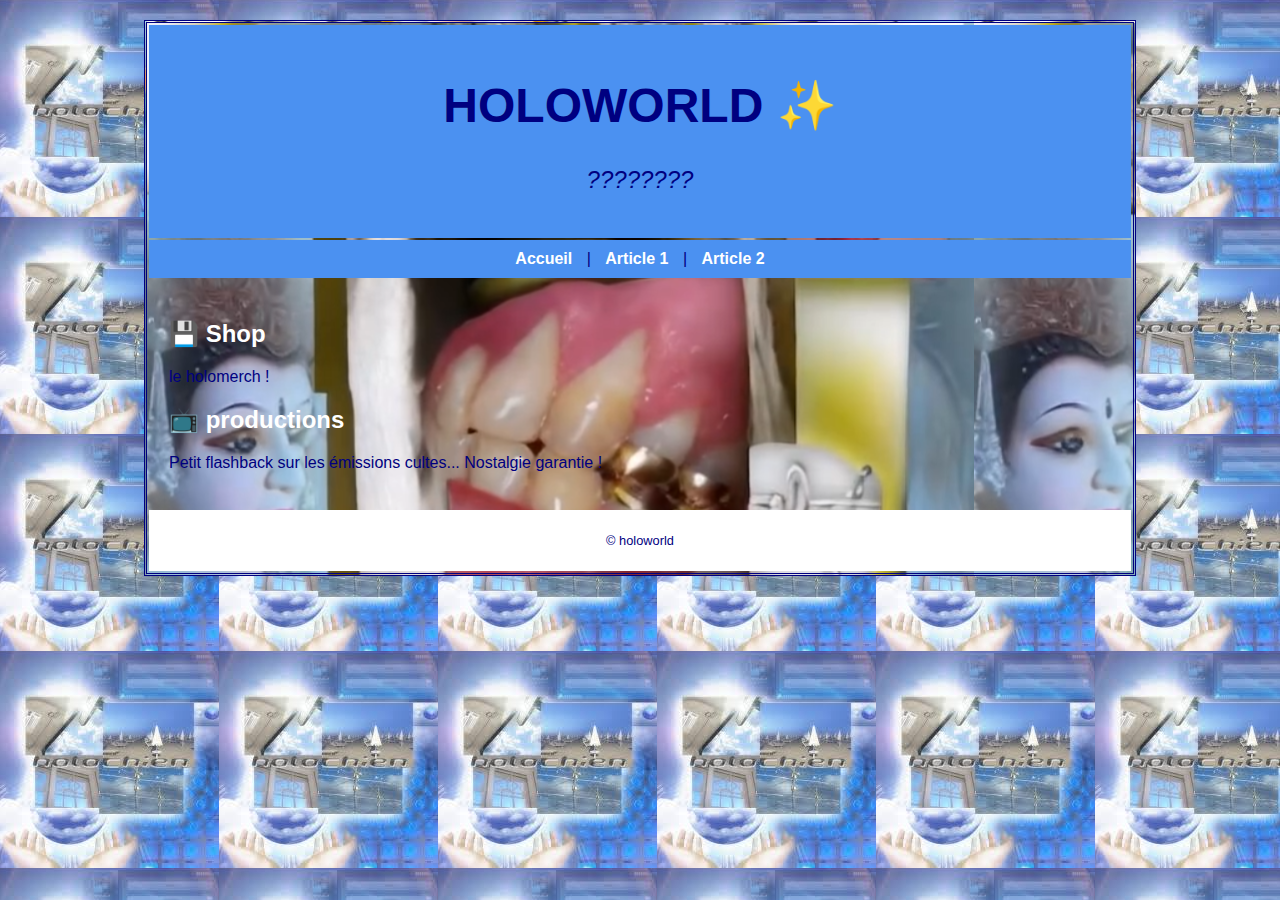
<file: index.html>
<!DOCTYPE html>
<html lang="fr">
<head>
    <meta charset="UTF-8">
    <title>HOLOWORLD</title>
    <link rel="stylesheet" href="style.css">
</head>
<body>
    <table class="main">
        <tr>
            <td class="header">
                <h1>HOLOWORLD ✨</h1>
                <p><em>????????</em></p>
            </td>
        </tr>
        <tr>
            <td class="menu">
                <a href="index.html">Accueil</a> |
                <a href="article1.html">Article 1</a> |
                <a href="article2.html">Article 2</a>
            </td>
        </tr>
        <tr>
            <td class="content">
                <h2><a href="article1.html">💾 Shop</a></h2>
                <p>le holomerch !</p>

                <h2><a href="article2.html">📺 productions</a></h2>
                <p>Petit flashback sur les émissions cultes... Nostalgie garantie !</p>
            </td>
        </tr>
        <tr>
            <td class="footer">
                <p>&copy; holoworld</p>
            </td>
        </tr>
    </table>
</body>
</html>
</file>
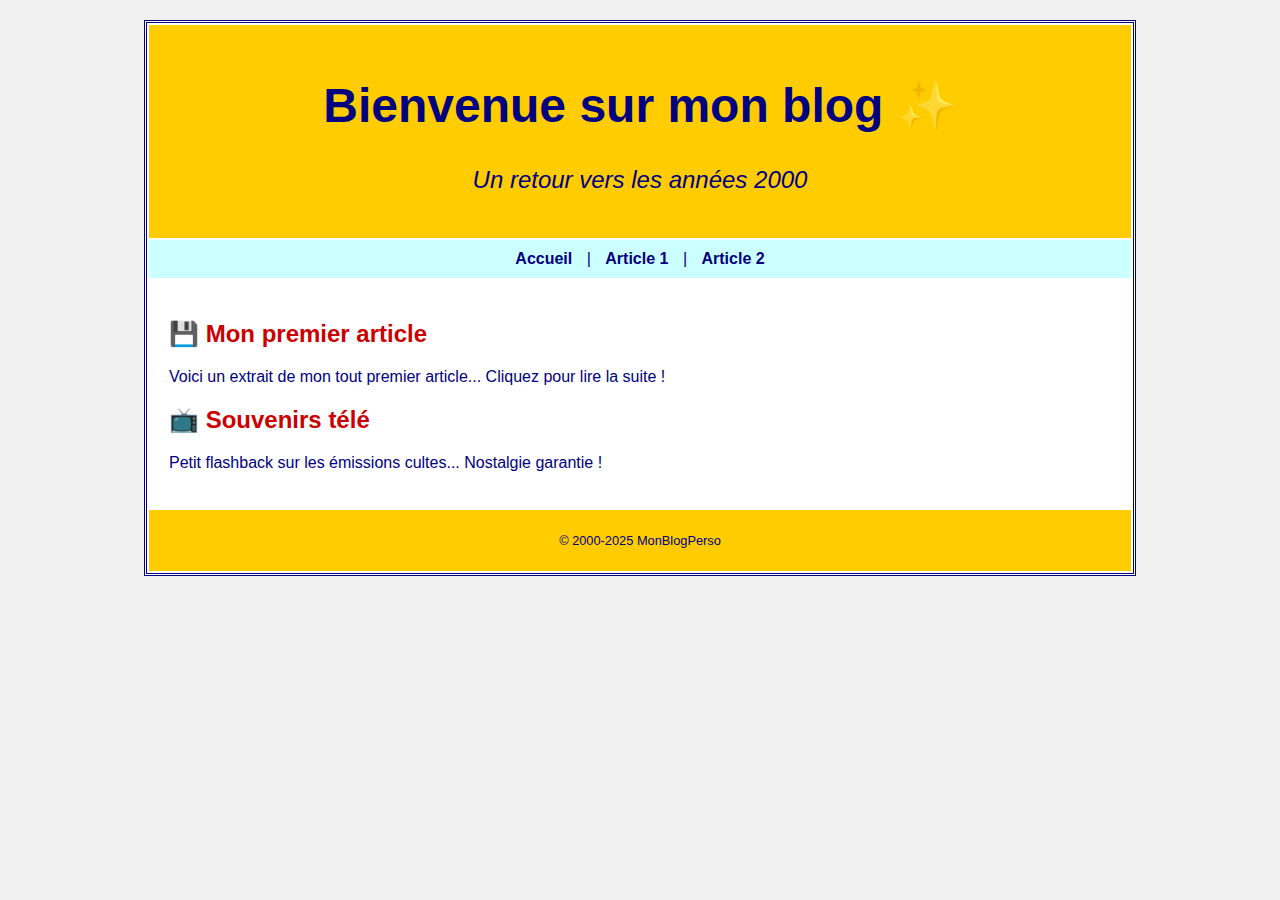
<file: blog-2000/index.html>
<!DOCTYPE html>
<html lang="fr">
<head>
    <meta charset="UTF-8">
    <title>Mon Blog Années 2000</title>
    <link rel="stylesheet" href="style.css">
</head>
<body>
    <table class="main">
        <tr>
            <td class="header">
                <h1>Bienvenue sur mon blog ✨</h1>
                <p><em>Un retour vers les années 2000</em></p>
            </td>
        </tr>
        <tr>
            <td class="menu">
                <a href="index.html">Accueil</a> |
                <a href="article1.html">Article 1</a> |
                <a href="article2.html">Article 2</a>
            </td>
        </tr>
        <tr>
            <td class="content">
                <h2><a href="article1.html">💾 Mon premier article</a></h2>
                <p>Voici un extrait de mon tout premier article... Cliquez pour lire la suite !</p>

                <h2><a href="article2.html">📺 Souvenirs télé</a></h2>
                <p>Petit flashback sur les émissions cultes... Nostalgie garantie !</p>
            </td>
        </tr>
        <tr>
            <td class="footer">
                <p>&copy; 2000-2025 MonBlogPerso</p>
            </td>
        </tr>
    </table>
</body>
</html>
</file>
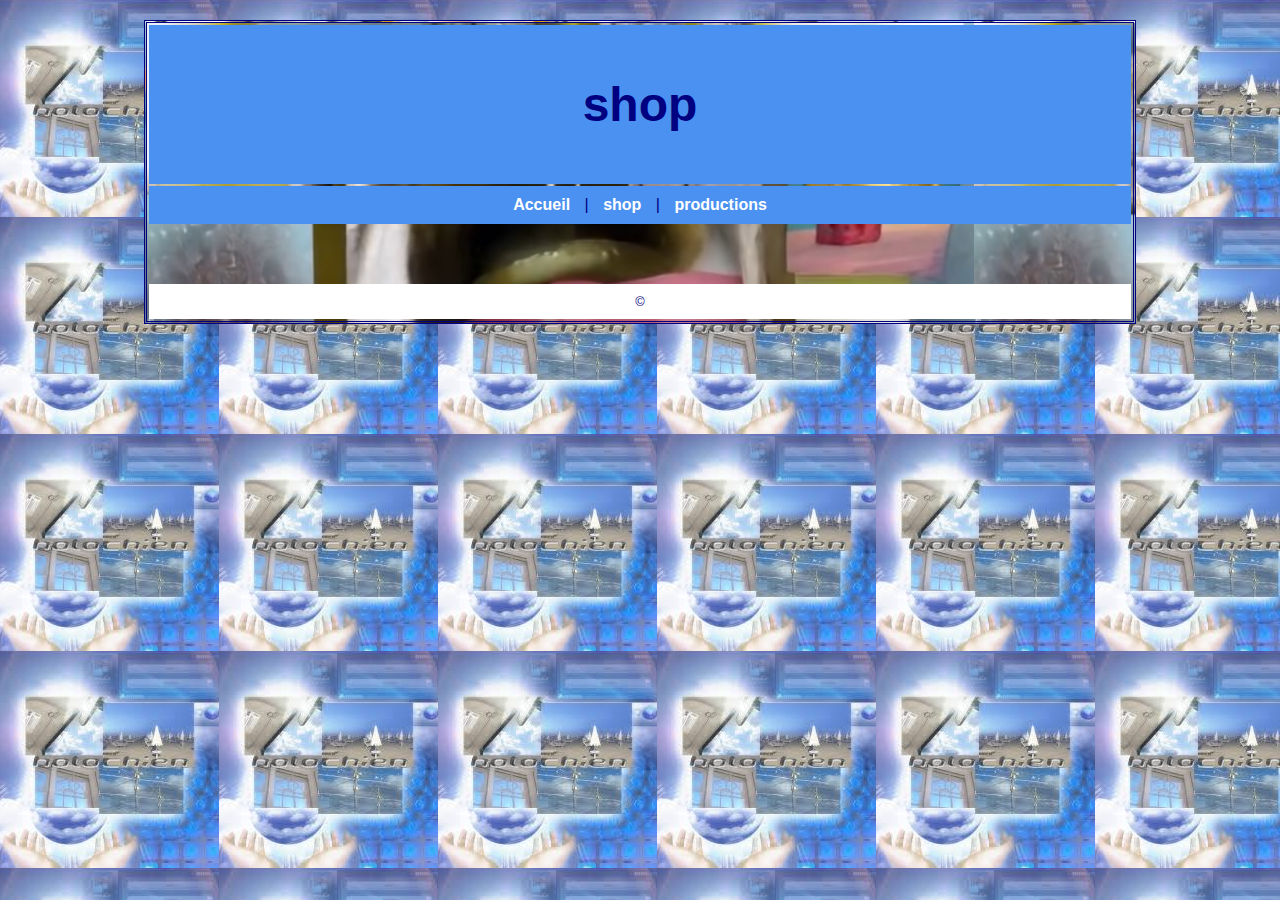
<file: article1.html>
<!DOCTYPE html>
<html lang="fr">
<head>
    <meta charset="UTF-8">
    <title>Article 1</title>
    <link rel="stylesheet" href="style.css">
</head>
<body>
    <table class="main">
        <tr><td class="header"><h1>shop</h1></td></tr>
        <tr><td class="menu">
            <a href="index.html">Accueil</a> |
            <a href="article1.html">shop</a> |
            <a href="article2.html">productions</a>
        </td></tr>
        <tr><td class="content">
            <p></p>
        </td></tr>
        <tr><td class="footer">&copy;</td></tr>
    </table>
</body>
</html>
</file>
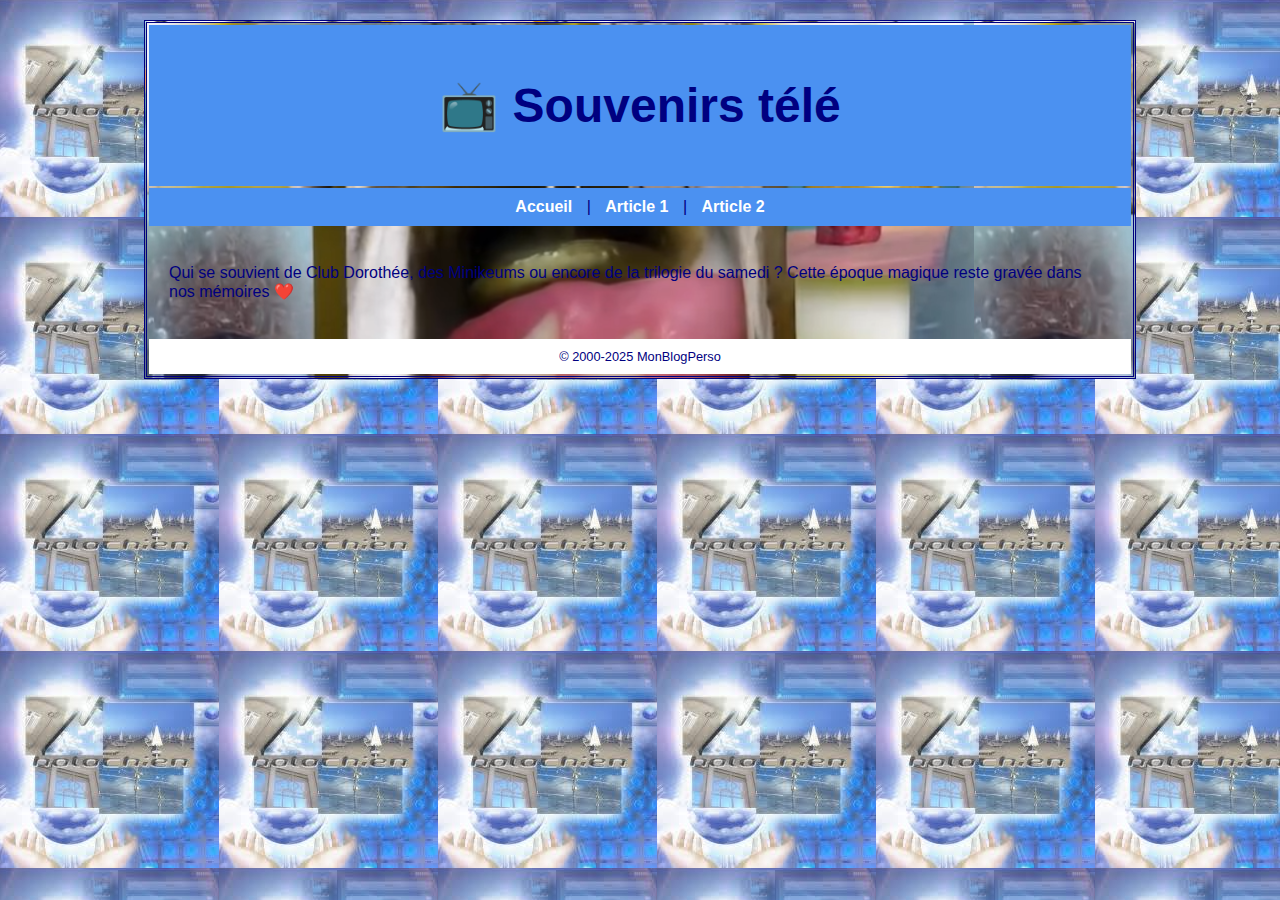
<file: article2.html>
<!DOCTYPE html>
<html lang="fr">
<head>
    <meta charset="UTF-8">
    <title>Article 2</title>
    <link rel="stylesheet" href="style.css">
</head>
<body>
    <table class="main">
        <tr><td class="header"><h1>📺 Souvenirs télé</h1></td></tr>
        <tr><td class="menu">
            <a href="index.html">Accueil</a> |
            <a href="article1.html">Article 1</a> |
            <a href="article2.html">Article 2</a>
        </td></tr>
        <tr><td class="content">
            <p>Qui se souvient de Club Dorothée, des Minikeums ou encore de la trilogie du samedi ? 
            Cette époque magique reste gravée dans nos mémoires ❤️</p>
        </td></tr>
        <tr><td class="footer">&copy; 2000-2025 MonBlogPerso</td></tr>
    </table>
</body>
</html>
</file>
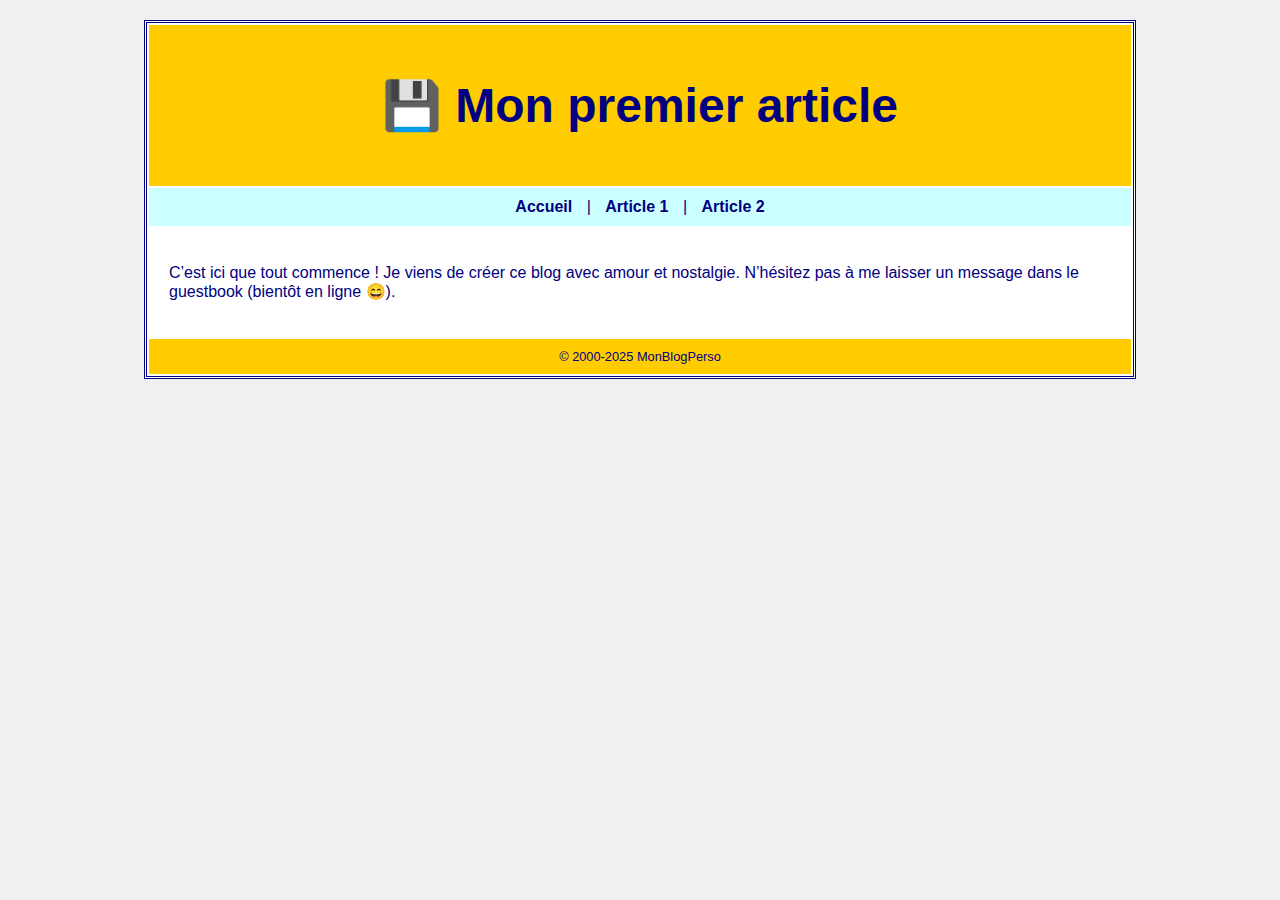
<file: blog-2000/article1.html>
<!DOCTYPE html>
<html lang="fr">
<head>
    <meta charset="UTF-8">
    <title>Article 1</title>
    <link rel="stylesheet" href="style.css">
</head>
<body>
    <table class="main">
        <tr><td class="header"><h1>💾 Mon premier article</h1></td></tr>
        <tr><td class="menu">
            <a href="index.html">Accueil</a> |
            <a href="article1.html">Article 1</a> |
            <a href="article2.html">Article 2</a>
        </td></tr>
        <tr><td class="content">
            <p>C’est ici que tout commence ! Je viens de créer ce blog avec amour et nostalgie. 
            N’hésitez pas à me laisser un message dans le guestbook (bientôt en ligne 😄).</p>
        </td></tr>
        <tr><td class="footer">&copy; 2000-2025 MonBlogPerso</td></tr>
    </table>
</body>
</html>
</file>
<file: style.css>
body {
    background-image: url("fond.png");
    font-family: 'Arial', cursive, sans-serif;
    color: #000080;
    margin: 0;
    padding: 20px;
}

table.main {
    width: 80%;
    margin: auto;
    border: 3px double #000080;
    background-image: url(fond_2.png);
}

td.header {
    background: #4b91f1;
    text-align: center;
    padding: 20px;
    font-size: 1.5em;
}

td.menu {
    background: #4b91f1;
    text-align: center;
    padding: 10px;
}

td.menu a {
    color: #ffffff;
    text-decoration: none;
    margin: 0 10px;
    font-weight: bold;
}

td.content {
    padding: 20px;
}

td.content h2 a {
    text-decoration: none;
    color: #ffffff;
}

td.footer {
    background: #ffffff;
    text-align: center;
    font-size: 0.8em;
    padding: 10px;
}
</file>
<file: blog-2000/style.css>
body {
    background-color: #f0f0f0;
    font-family: 'Comic Sans MS', cursive, sans-serif;
    color: #000080;
    margin: 0;
    padding: 20px;
}

table.main {
    width: 80%;
    margin: auto;
    border: 3px double #000080;
    background-color: #ffffff;
}

td.header {
    background: #ffcc00;
    text-align: center;
    padding: 20px;
    font-size: 1.5em;
}

td.menu {
    background: #ccffff;
    text-align: center;
    padding: 10px;
}

td.menu a {
    color: #000080;
    text-decoration: none;
    margin: 0 10px;
    font-weight: bold;
}

td.content {
    padding: 20px;
}

td.content h2 a {
    text-decoration: none;
    color: #cc0000;
}

td.footer {
    background: #ffcc00;
    text-align: center;
    font-size: 0.8em;
    padding: 10px;
}
</file>
